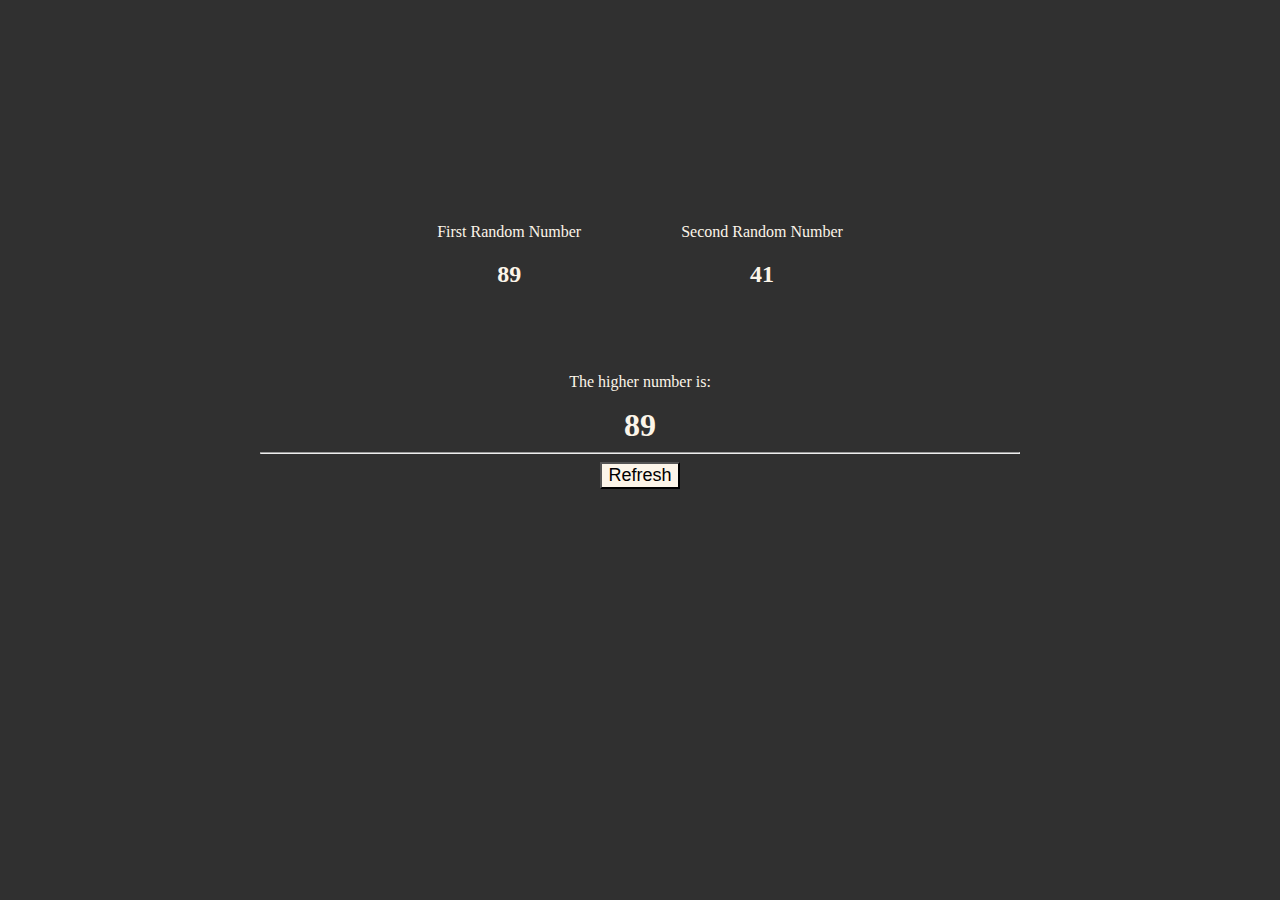
<file: Bigger Number/index.html>
<!DOCTYPE html>
<html lang="en">
<head>
    <meta charset="UTF-8">
    <meta name="viewport" content="width=device-width, initial-scale=1.0">
    <title>Bigger Number</title>
    <link rel="stylesheet" href="style.css">
</head>
<body>
    <article>
        <div>
            <p>First Random Number</p>
            <h2 id="first"></h2>
        </div>

            
            <div>
            <p>Second Random Number</p>
                <h2 id="second"></h2>
            </div>

    </article>
    <p>The higher number is: </p>    
    <h1 id="higherone"></h1>
<hr>
    <button onClick="window.location.reload()">Refresh</button>

<script src="script.js"></script>    
</body>
</html>
</file>
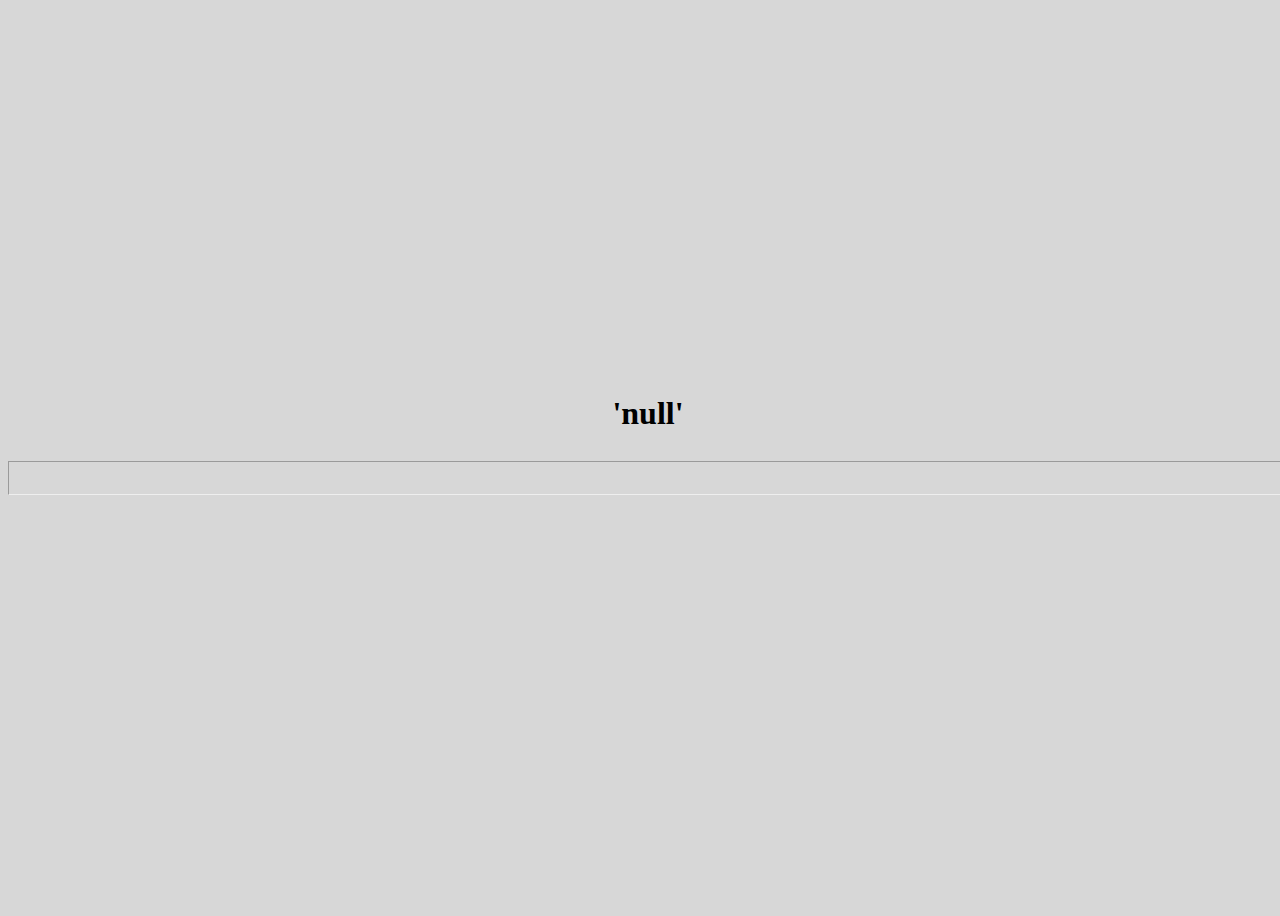
<file: Character Counter/index.html>
<!DOCTYPE html>
<html lang="en">
<head>
    <meta charset="UTF-8">
    <meta name="viewport" content="width=device-width, initial-scale=1.0">
    <link rel="stylesheet" href="style.css">
    <title>Exercise</title>
</head>
<body>
<h1 id="demo"></h1>
<hr>
<h2 id="demo2"></h2>   
<script src="script.js"></script>
</body>
</html>
</file>
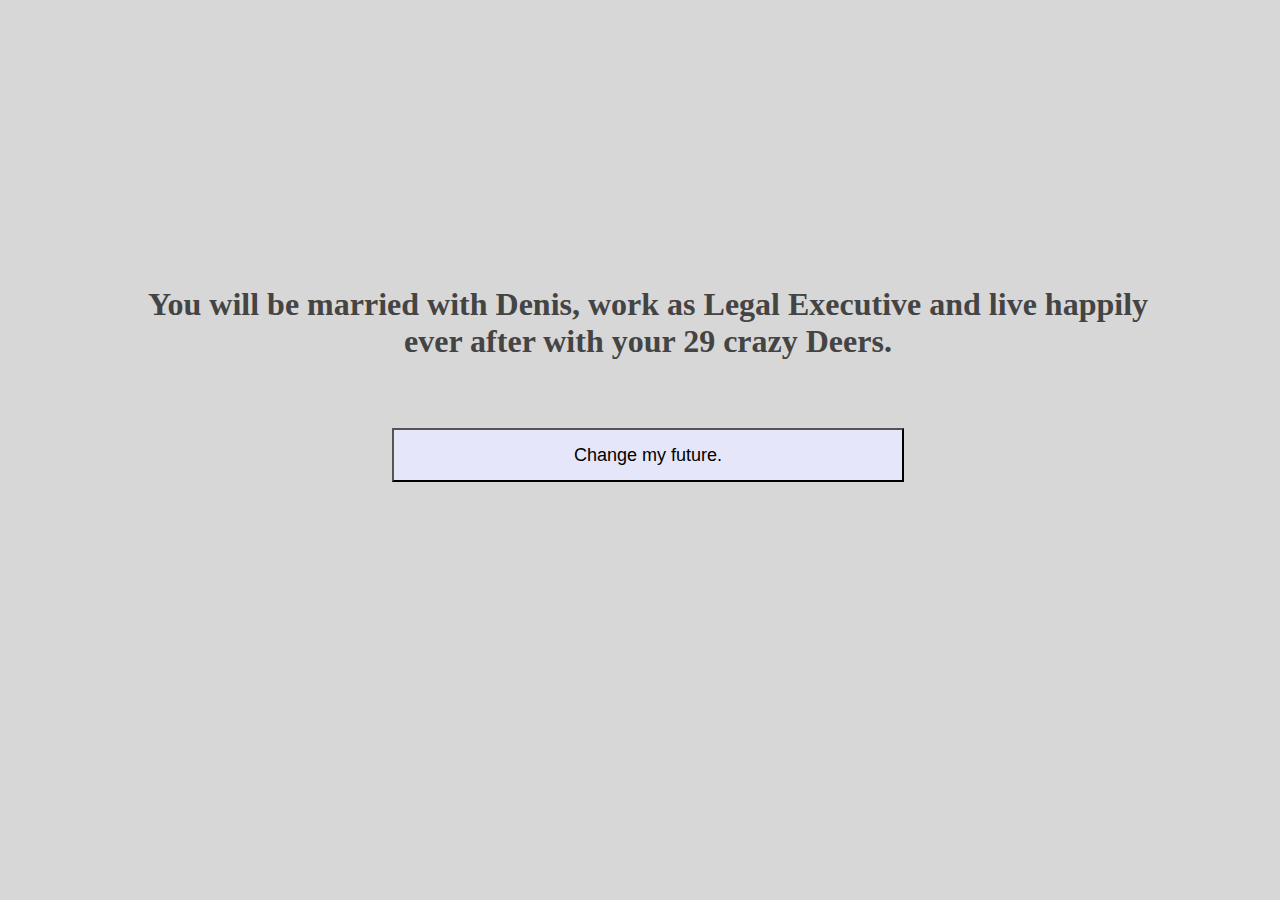
<file: fortuneTeller/index.html>
<!DOCTYPE html>
<html lang="en">
<head>
    <meta charset="UTF-8">
    <meta name="viewport" content="width=device-width, initial-scale=1.0">
    <link rel="stylesheet" href="style.css">
    <title>Exercise</title>
</head>
<body>
<p id="demo"></p>   
<button onclick="window.location.reload()">Change my future.</button>
<script src="script.js"></script>
</body>
</html>
</file>
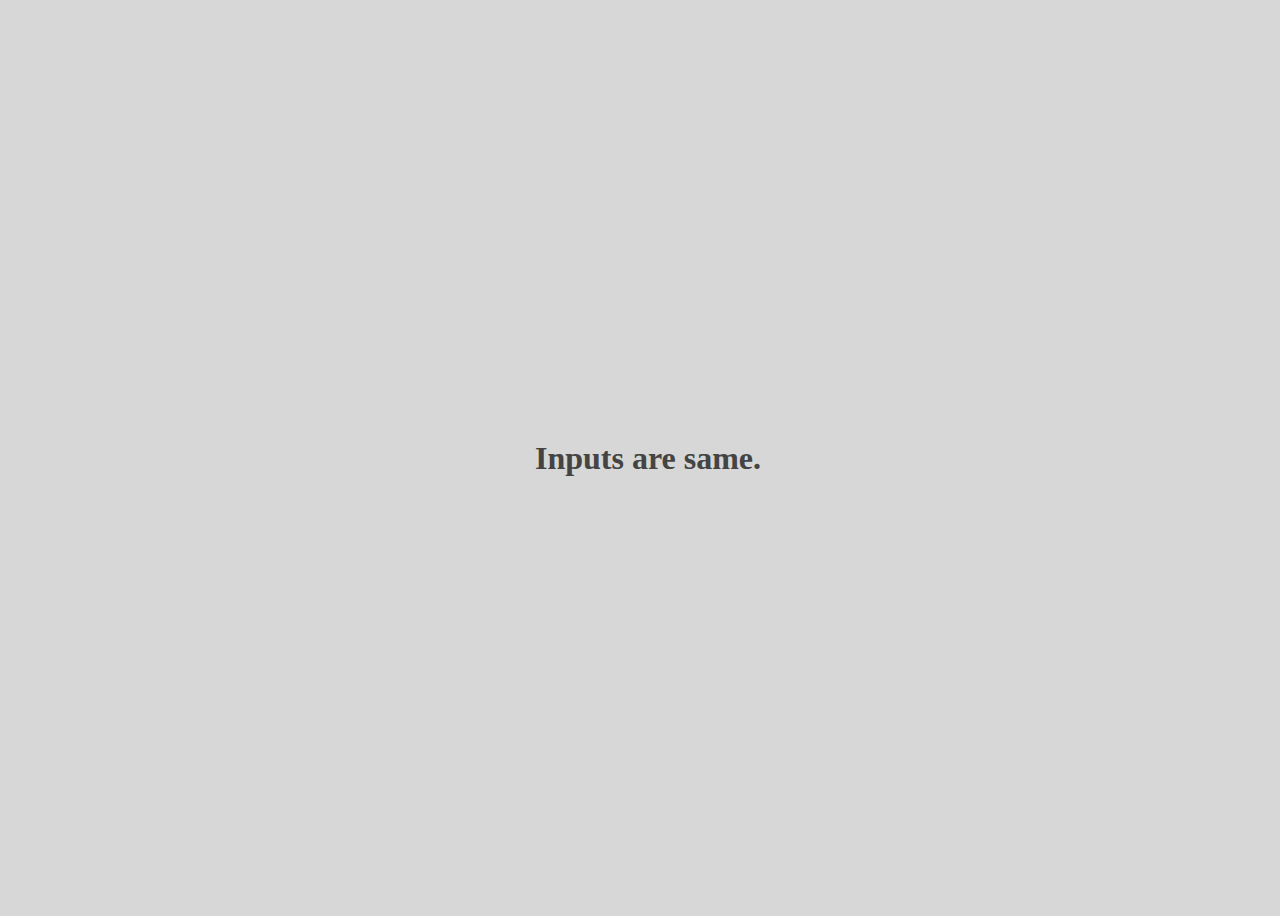
<file: Hamming/index.html>
<!DOCTYPE html>
<html lang="en">
<head>
    <meta charset="UTF-8">
    <meta name="viewport" content="width=device-width, initial-scale=1.0">
    <link rel="stylesheet" href="style.css">
    <title>Exercise</title>
</head>
<body>
<h1 id="demo"></h1>   
<script src="script.js"></script>
</body>
</html>
</file>
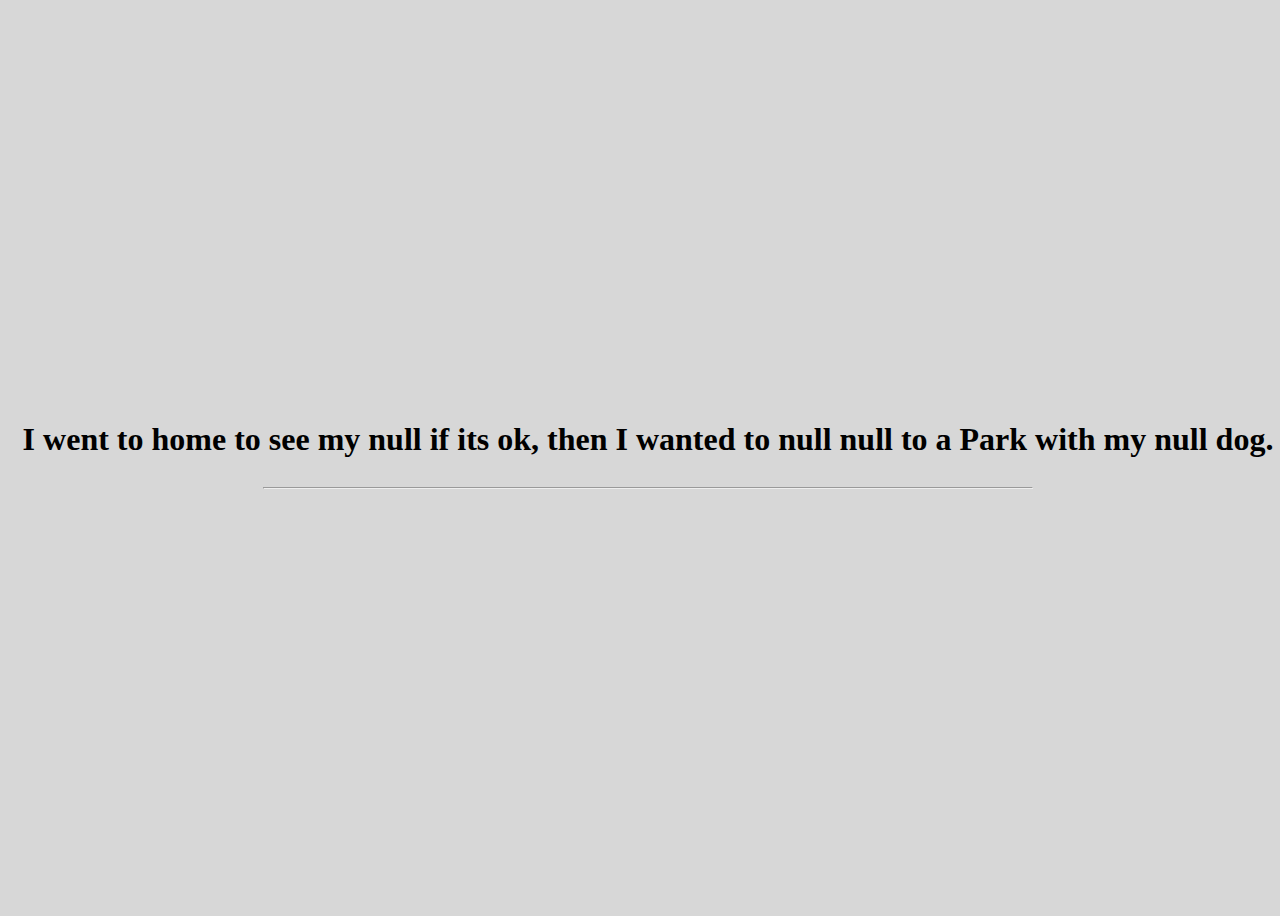
<file: madLib/index.html>
<!DOCTYPE html>
<html lang="en">
<head>
    <meta charset="UTF-8">
    <meta name="viewport" content="width=device-width, initial-scale=1.0">
    <link rel="stylesheet" href="style.css">
    <title>Exercise</title>
</head>
<body>
<h1 id="demo"></h1>
<hr>
<i>
    <h2 id="demo2"></h2>   
</i>
<script src="script.js"></script>
</body>
</html>
</file>
<file: Bigger Number/style.css>
body{
    background-color: rgb(48, 48, 48);
    color: rgb(252, 245, 233);
    text-align: center;
    display: flex;
    flex-direction: column;
    justify-content: center;
    align-items: center;
    height: 70vh;
}
article{
    display: flex;
}
div{
    margin: 50px;
}
h1{
    margin: 0;
}
hr{
    width: 60%;
}
button{
    font-size: large;
    font-weight: 500;
    background-color: rgb(252, 245, 233);
}
</file>
<file: Character Counter/style.css>
body{
    background-color: rgba(175, 175, 175, 0.5);
    height: 100vh;
    width: 100%;
    display: flex;
    flex-direction: column;
    align-items: center;
    justify-content: center;
    
}
h1 h2{
    font-family: 'Times New Roman', Times, serif;
    font-size: xx-large;
    font-weight: bold;
    text-align: center;
    color: rgb(68, 68, 68);
    
}
hr{
    height: 2em;
    width: 100%;
}
</file>
<file: fortuneTeller/style.css>
body{
    background-color: rgba(175, 175, 175, 0.5);
    height: 80vh;
    width: 100%;
    display: flex;
    flex-direction: column;
    justify-content: center;
    align-items: center;

    
}
p{
    font-family: 'Times New Roman', Times, serif;
    font-size: xx-large;
    font-weight: bolder;
    text-align: center;
    color: rgb(68, 68, 68);
    max-width: 80%;
    
}
button{
    margin-top: 2em;
    font-size: large;
    font-weight: 500;
    width: 40%;
    height: 3em;
    background-color: lavender;
}
</file>
<file: Hamming/style.css>
body{
    background-color: rgba(175, 175, 175, 0.5);
    height: 100vh;
    width: 100%;
    display: flex;
    align-items: center;
    justify-content: center;
    
}
h1{
    font-family: 'Times New Roman', Times, serif;
    font-size: xx-large;
    font-weight: bold;
    text-align: center;
    color: rgb(68, 68, 68);
    
}
</file>
<file: madLib/style.css>
body{
    background-color: rgba(175, 175, 175, 0.5);
    height: 100vh;
    width: 100%;
    display: flex;
    flex-direction: column;
    align-items: center;
    justify-content: center;
    
}
h1 h2{
    font-family: 'Times New Roman', Times, serif;
    font-size: xx-large;
    font-weight: bold;
    text-align: center;
    color: rgb(68, 68, 68);
    
}
hr{
   
    width: 60%;
}
</file>
